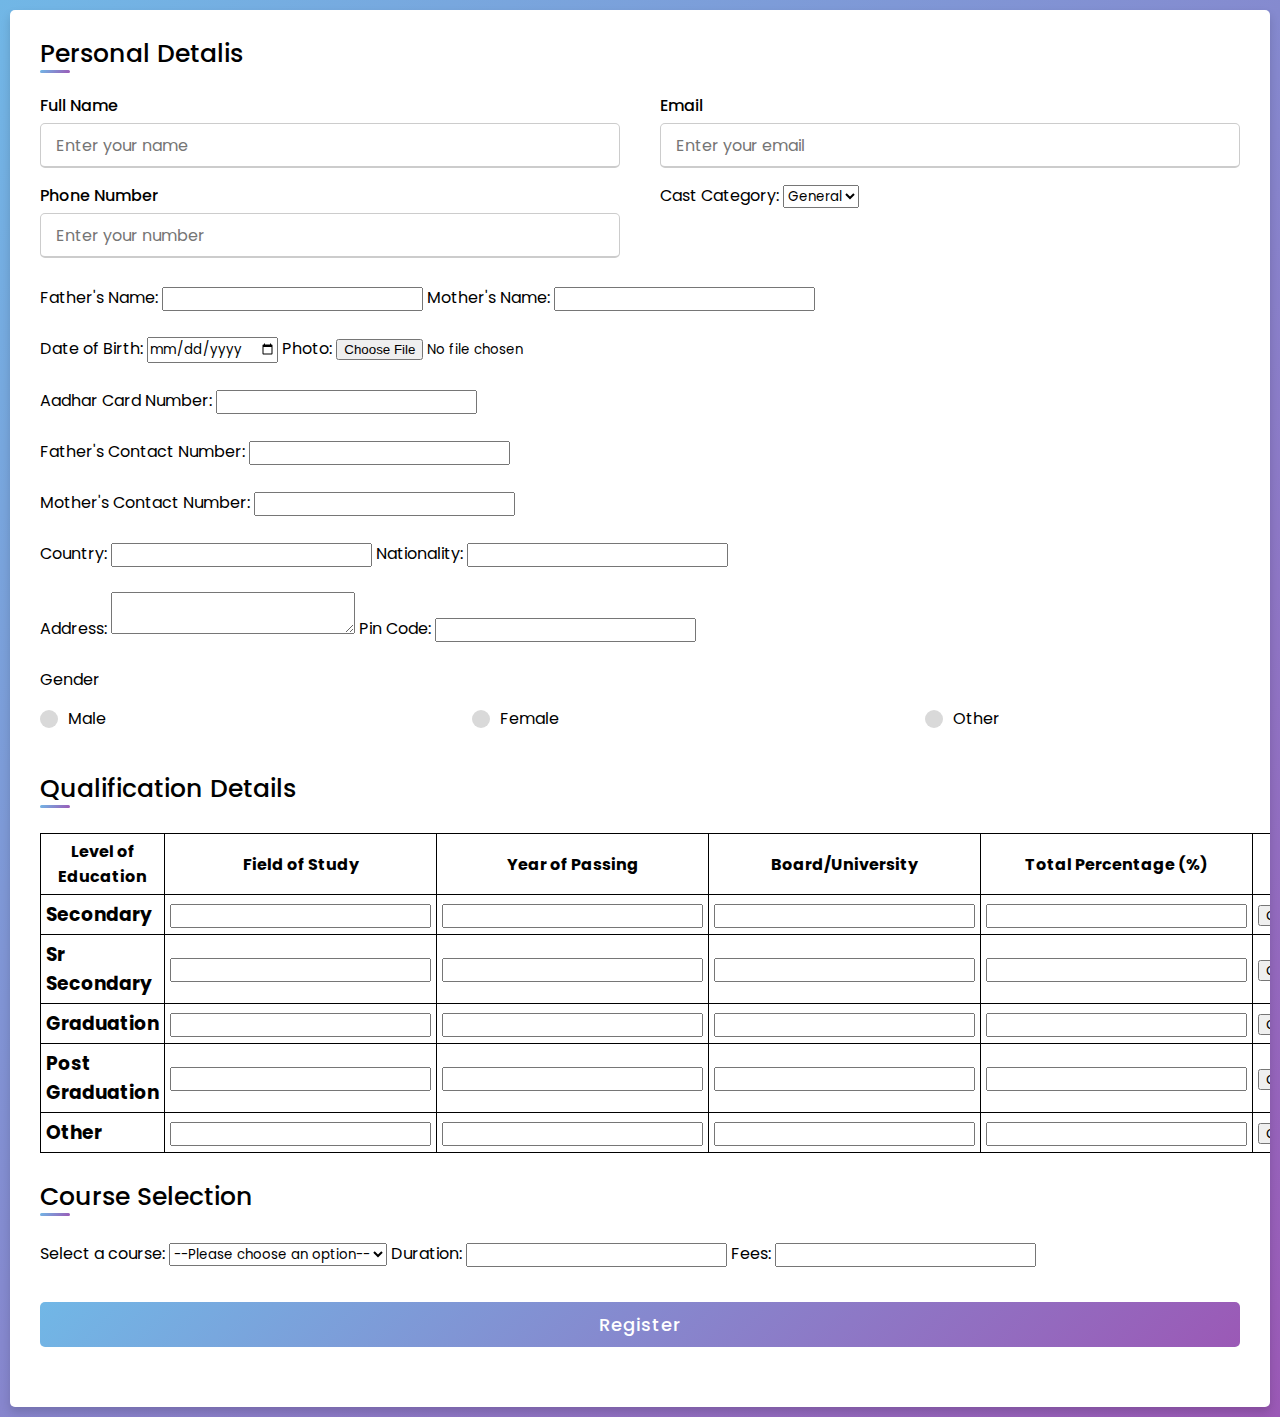
<file: Addmission Form/Addmission From.html>
<!DOCTYPE html>
<html lang="en" dir="ltr">
  <head>
    <meta charset="UTF-8">
    <title>Addmission Form</title>
    <link rel="stylesheet" href="style.css">
     <meta name="viewport" content="width=device-width, initial-scale=1.0">
     <style>
     table, th, td {
      border: 1px solid black;
      border-collapse: collapse;
      padding: 5px;

      
    }
    </style>
   </head>
<body>
  <div class="container">
    <div class="title">Personal Detalis</div>
    <div class="content">
      <form action="#">
        <div class="user-details">
          <div class="input-box">
            <span class="details">Full Name</span>
            <input type="text" placeholder="Enter your name" required>
          </div>
         
          <div class="input-box">
            <span class="details">Email</span>
            <input type="text" placeholder="Enter your email" required>
          </div>
          <div class="input-box">
            <span class="details">Phone Number</span>
            <input type="text" placeholder="Enter your number" required>
          </div>

          <div class="input-box">
            <label for="cast-category">Cast Category:</label>
		<select id="cast-category" name="cast-category" required>
			<option value="General">General</option>
			<option value="OBC">OBC</option>
			<option value="SC">SC</option>
			<option value="ST">ST</option>
		</select><br><br>
          </div>
        </div>
        <div class="input-box">
            
		<label for="father-name">Father's Name:</label>
		<input type="text" id="father-name" name="father-name" required>

		<label for="mother-name">Mother's Name:</label>
		<input type="text" id="mother-name" name="mother-name" required><br><br>

		<label for="date-of-birth">Date of Birth:</label>
		<input type="date" id="date-of-birth" name="date-of-birth" required>

		<label for="photo">Photo:</label>
		<input type="file" id="photo" name="photo" accept="image/*" required><br><br>

        <label for="aadhar-number">Aadhar Card Number:</label>
		<input type="text" id="aadhar-number" name="aadhar-number" required><br><br>

        
		<label for="father-contact">Father's Contact Number:</label>
		<input type="tel" id="father-contact" name="father-contact" pattern="[0-9]{10}" required><br><br>

		<label for="mother-contact">Mother's Contact Number:</label>
		<input type="tel" id="mother-contact" name="mother-contact" pattern="[0-9]{10}" required><br><br>

		<label for="country">Country:</label>
		<input type="text" id="country" name="country" required>

		<label for="nationality">Nationality:</label>
		<input type="text" id="nationality" name="nationality" required><br><br>

		<label for="address">Address:</label>
		<textarea id="address" name="address" required></textarea>

		<label for="pin-code">Pin Code:</label>
        <input type="text" id="pin-code" name="pin-code" required><br><br>

        </div>
        <div class="input-box">
          <input type="radio" name="gender" id="dot-1">
          <input type="radio" name="gender" id="dot-2">
          <input type="radio" name="gender" id="dot-3">
          <span class="gender-title">Gender</span>
          <div class="category">
            <label for="dot-1">
            <span class="dot one"></span>
            <span class="gender">Male</span>
          </label>
          <label for="dot-2">
            <span class="dot two"></span>
            <span class="gender">Female</span>
          </label>
          <label for="dot-3">
            <span class="dot three"></span>
            <span class="gender">Other</span>
            </label>
          </div>
        </div><br>
        <div class="title">Qualification Details</div><br>
        <table>
          <tr>
            <th>Level of Education</th>
            <th>Field of Study</th>
            <th>Year of Passing</th>
            <th>Board/University</th>
            <th>Total Percentage (%)</th>
            <th>Upload  Document</th>
          </tr>
          <tr>
            <td>
            <h3>Secondary</h3>
            </td>
            <td><input type="text" id="field-of-study-1"></td>
            <td><input type="text" id="year-of-passing-1"></td>
            <td><input type="text" id="board-university-1"></td>
            <td><input type="text" id="total-percentage-1"></td>
            <td><input type="file" id="pdf-document-1"></td>
          </tr>
          <tr>
            <td>
            <h3>Sr Secondary</h3>
            </td>
            <td><input type="text" id="field-of-study-2"></td>
            <td><input type="text" id="year-of-passing-2"></td>
            <td><input type="text" id="board-university-2"></td>
            <td><input type="text" id="total-percentage-2"></td>
            <td><input type="file" id="pdf-document-2"></td>
          </tr>
          <tr>
            <td>
              <h3>Graduation</h3>
            </td>
            <td><input type="text" id="field-of-study-3"></td>
            <td><input type="text" id="year-of-passing-3"></td>
            <td><input type="text" id="board-university-3"></td>
            <td><input type="text" id="total-percentage-3"></td>
            <td><input type="file" id="pdf-document-3"></td>
            </tr>
            <tr>
            <td>
              <h3>Post Graduation</h3>
            </td>
            <td><input type="text" id="field-of-study-4"></td>
            <td><input type="text" id="year-of-passing-4"></td>
            <td><input type="text" id="board-university-4"></td>
            <td><input type="text" id="total-percentage-4"></td>
            <td><input type="file" id="pdf-document-4"></td>
            </tr>
            <tr>
            <td>
              <h3>Other</h3>
            </td>
            <td><input type="text" id="field-of-study-5"></td>
            <td><input type="text" id="year-of-passing-5"></td>
            <td><input type="text" id="board-university-5"></td>
            <td><input type="text" id="total-percentage-5"></td>
            <td><input type="file" id="pdf-document-5"></td>
            </tr>
          
          </table><br>
          
          <h1 class="title">Course Selection </h1><br>
  <div class="input-box">
  
          <label for="course">Select a course:</label>
          <select id="course" name="course">
            <option value="">--Please choose an option--</option>
            <option value="course1">Course 1</option>
            <option value="course2">Course 2</option>
            <option value="course3">Course 3</option>
          </select>
          
       
          
          <label for="duration">Duration:</label>
          <input type="text" id="duration" name="duration" readonly>
          
         
          
          <label for="fees">Fees:</label>
          <input type="text" id="fees" name="fees" readonly>
        </div>

        <div class="button">
          <input type="submit" value="Register">
        </div>
      </form>
    </div>
  </div> 
  </div> 

  <script>
    const courseSelect = document.getElementById("course");
const durationInput = document.getElementById("duration");
const feesInput = document.getElementById("fees");

courseSelect.addEventListener("change", function() {
  switch (courseSelect.value) {
    case "course1":
      durationInput.value = "6 months";
      feesInput.value = "$1000";
      break;
    case "course2":
      durationInput.value = "12 months";
      feesInput.value = "$2000";
      break;
    case "course3":
      durationInput.value = "18 months";
      feesInput.value = "$3000";
      break;
    default:
      durationInput.value = "";
      feesInput.value = "";
  }
});
  </script>




</body>
</html>
</file>
<file: Addmission Form/style.css>
@import url('https://fonts.googleapis.com/css2?family=Poppins:wght@200;300;400;500;600;700&display=swap');
*{
  margin: 0;
  padding: 0;
  box-sizing: border-box;
  font-family: 'Poppins',sans-serif;
}
body{
  
  display: flex;
  justify-content: center;
  align-items: center;
  padding: 10px;
  background: linear-gradient(135deg, #71b7e6, #9b59b6);
}
.container{

  width: fit-content;
  background-color: #fff;
  padding: 25px 30px;
  border-radius: 5px;
  box-shadow: 0 5px 10px rgba(0,0,0,0.15);
  overflow-y: auto;
 
}
.container .title{
  font-size: 25px;
  font-weight: 500;
  position: relative;
}
.container .title::before{
  content: "";
  position: absolute;
  left: 0;
  bottom: 0;
  height: 3px;
  width: 30px;
  border-radius: 5px;
  background: linear-gradient(135deg, #71b7e6, #9b59b6);
}
.content form .user-details{
  display: flex;
  flex-wrap: wrap;
  justify-content: space-between;
  margin: 20px 0 12px 0;
}
form .user-details .input-box{
  margin-bottom: 15px;
  width: calc(100% / 2 - 20px);
}
form .input-box span.details{
  display: block;
  font-weight: 500;
  margin-bottom: 5px;
}
.user-details .input-box input{
  height: 45px;
  width: 100%;
  outline: none;
  font-size: 16px;
  border-radius: 5px;
  padding-left: 15px;
  border: 1px solid #ccc;
  border-bottom-width: 2px;
  transition: all 0.3s ease;
}
.user-details .input-box input:focus,
.user-details .input-box input:valid{
  border-color: #9b59b6;
}
 form .gender-details .gender-title{
  font-size: 20px;
  font-weight: 500;
 }
 form .category{
   display: flex;
   width: 80%;
   margin: 14px 0 ;
   justify-content: space-between;
 }
 form .category label{
   display: flex;
   align-items: center;
   cursor: pointer;
 }
 form .category label .dot{
  height: 18px;
  width: 18px;
  border-radius: 50%;
  margin-right: 10px;
  background: #d9d9d9;
  border: 5px solid transparent;
  transition: all 0.3s ease;
}
 #dot-1:checked ~ .category label .one,
 #dot-2:checked ~ .category label .two,
 #dot-3:checked ~ .category label .three{
   background: #9b59b6;
   border-color: #d9d9d9;
 }
 form input[type="radio"]{
   display: none;
 }
 form .button{
   height: 45px;
   margin: 35px 0
 }
 form .button input{
   height: 100%;
   width: 100%;
   border-radius: 5px;
   border: none;
   color: #fff;
   font-size: 18px;
   font-weight: 500;
   letter-spacing: 1px;
   cursor: pointer;
   transition: all 0.3s ease;
   background: linear-gradient(135deg, #71b7e6, #9b59b6);
 }
 form .button input:hover{
  /* transform: scale(0.99); */
  background: linear-gradient(-135deg, #71b7e6, #9b59b6);
  }
 @media(max-width: 584px){
 .container{
  max-width: 100%;
}
form .user-details .input-box{
    margin-bottom: 15px;
    width: 100%;
  }
  form .category{
    width: 100%;
  }
  .content form .user-details{
    max-height: 300px;
    overflow-y: scroll;
  }
  .user-details::-webkit-scrollbar{
    width: 5px;
  }
  }
  @media(max-width: 459px){
  .container .content .category{
    flex-direction: column;
  }
}
</file>
